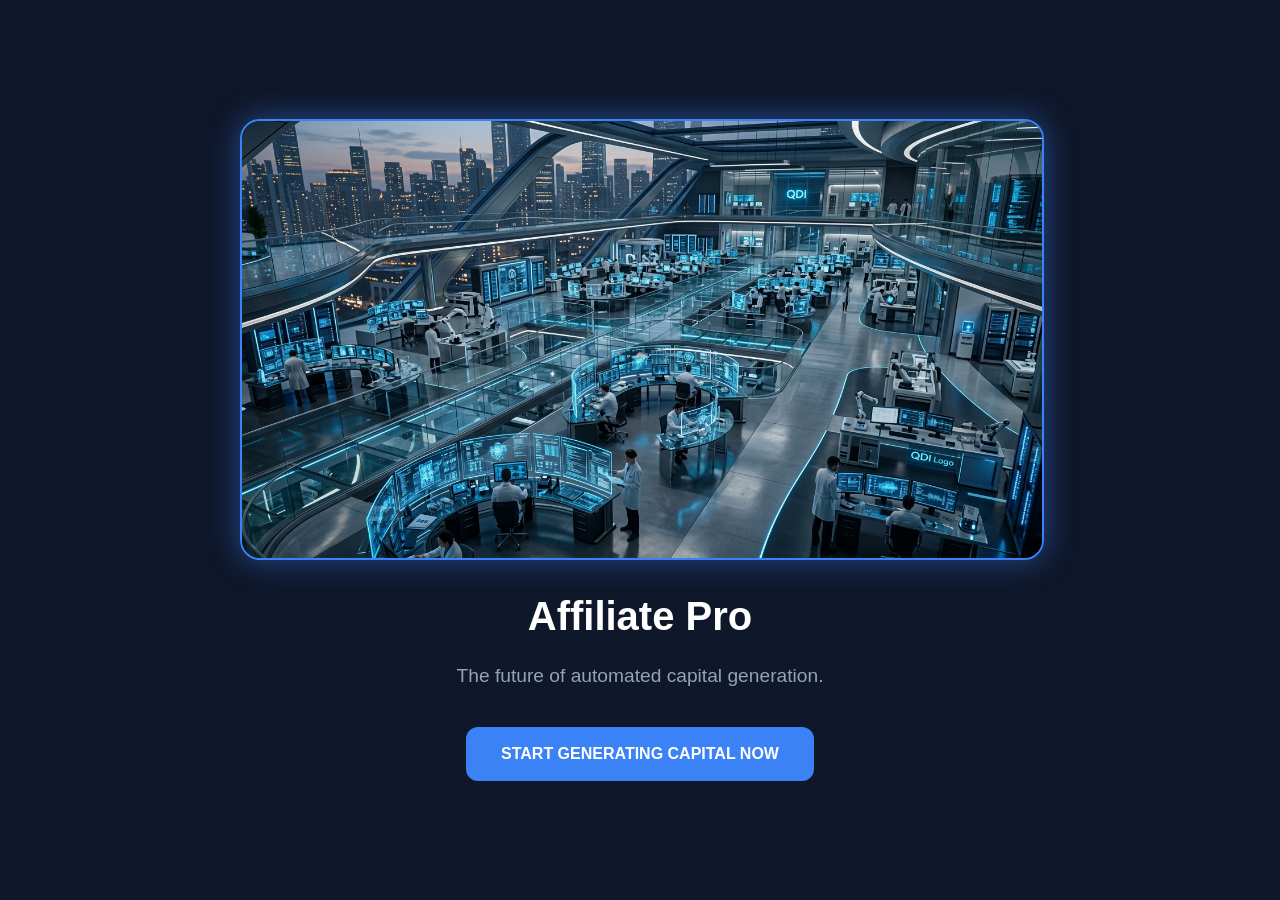
<file: frontend/public/index.html>
<!DOCTYPE html>
<html lang="en">
<head>
    <meta charset="UTF-8">
    <meta name="viewport" content="width=device-width, initial-scale=1.0">
    <title>Affiliate Pro | Launch</title>
</head>
<body style="margin: 0; background: #0f172a; color: white; font-family: sans-serif; display: flex; justify-content: center; align-items: center; min-height: 100vh;">
    <div style="text-align: center; padding: 20px; max-width: 800px;">
        <img src="../../Firefly_GeminiFlash_-Cinematic,%20high-definition%20drone%20shot%20of%20a%20futuristic%20tech%20lab%20with%20glowing%20blue%20int%20523290.png" 
             alt="Affiliate Pro Lab" 
             style="width: 100%; border-radius: 20px; border: 2px solid #3b82f6; box-shadow: 0 0 30px rgba(59, 130, 246, 0.5);">
        
        <h1 style="margin-top: 30px; font-size: 2.5rem;">Affiliate Pro</h1>
        <p style="font-size: 1.2rem; color: #94a3b8;">The future of automated capital generation.</p>
        
        <a href="https://ezads.amhere4utoday.com/anyadpro?ref=ezad-441eb6a0d55142e095685912" 
           style="display: inline-block; margin-top: 20px; background: #3b82f6; color: white; padding: 18px 35px; border-radius: 12px; text-decoration: none; font-weight: bold;">
           START GENERATING CAPITAL NOW
        </a>
    </div>
</body>
</html>
</file>
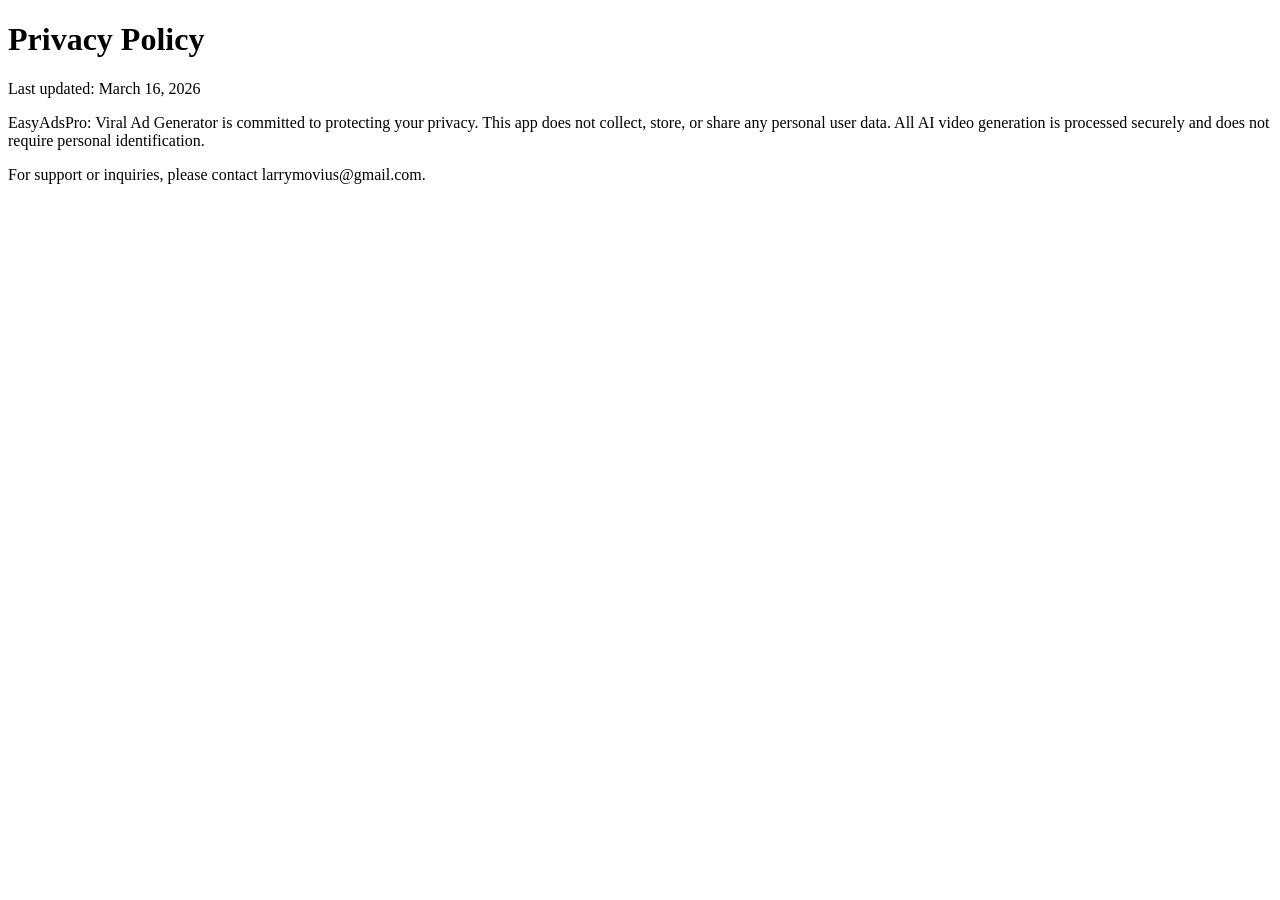
<file: privacy.html>
<!DOCTYPE html>
<html>
<head><title>Privacy Policy - EasyAdsPro</title></head>
<body>
    <h1>Privacy Policy</h1>
    <p>Last updated: March 16, 2026</p>
    <p>EasyAdsPro: Viral Ad Generator is committed to protecting your privacy. This app does not collect, store, or share any personal user data. All AI video generation is processed securely and does not require personal identification.</p>
    <p>For support or inquiries, please contact larrymovius@gmail.com.</p>
</body>
</html>
</file>
